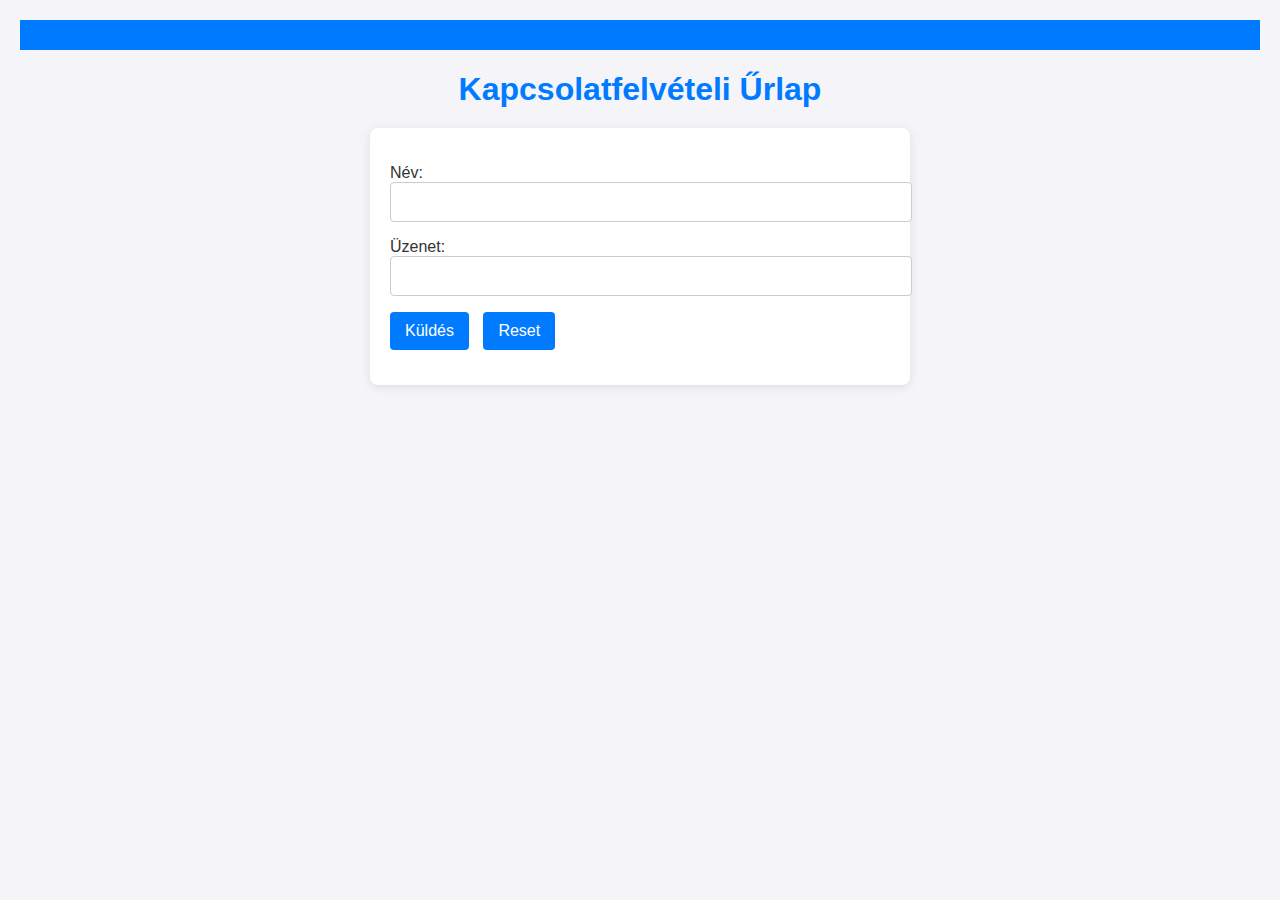
<file: szoftverleltar/src/main/resources/templates/kapcsolat.html>
<!DOCTYPE html>
<html lang="en" xmlns:th="http://thymeleaf.org">
<head>
    <meta charset="UTF-8">
    <meta name="viewport" content="width=device-width, initial-scale=1.0">
    <title>Kapcsolatfelvételi Űrlap</title>
    <style>
        body {
            font-family: 'Arial', sans-serif;
            background-color: #f4f4f9;
            margin: 0;
            padding: 20px;
            color: #333;
        }
        h1 {
            text-align: center;
            color: #007bff;
            margin-bottom: 20px;
        }
        form {
            max-width: 500px;
            margin: 0 auto;
            padding: 20px;
            background-color: white;
            border-radius: 8px;
            box-shadow: 0 2px 10px rgba(0, 0, 0, 0.1);
        }
        p {
            margin-bottom: 15px;
        }
        input[type="text"] {
            width: 100%;
            padding: 10px;
            border: 1px solid #ccc;
            border-radius: 4px;
            font-size: 1rem;
        }
        input[type="submit"],
        input[type="reset"] {
            background-color: #007bff;
            color: white;
            border: none;
            border-radius: 4px;
            padding: 10px 15px;
            cursor: pointer;
            font-size: 1rem;
            margin-right: 10px;
            transition: background-color 0.3s;
        }
        input[type="submit"]:hover,
        input[type="reset"]:hover {
            background-color: #0056b3;
        }

        header {
            background-color: #007bff;
            color: white;
            padding: 15px 0;
            text-align: center;
        }
    </style>
</head>
<body>
<header>
    <div th:insert="menu"></div>
</header>
<h1>Kapcsolatfelvételi Űrlap</h1>
<form action="#" th:action="@{/ment}" th:object="${kapcsolat}" method="post">
    <p>Név: <input type="text" th:field="*{bekuldo}" readonly="true" required /></p>
    <p>Üzenet: <input type="text" th:field="*{uzenet}" required /></p>
    <p>
        <input type="submit" value="Küldés" />
        <input type="reset" value="Reset" />
    </p>
</form>
</body>
</html>
</file>
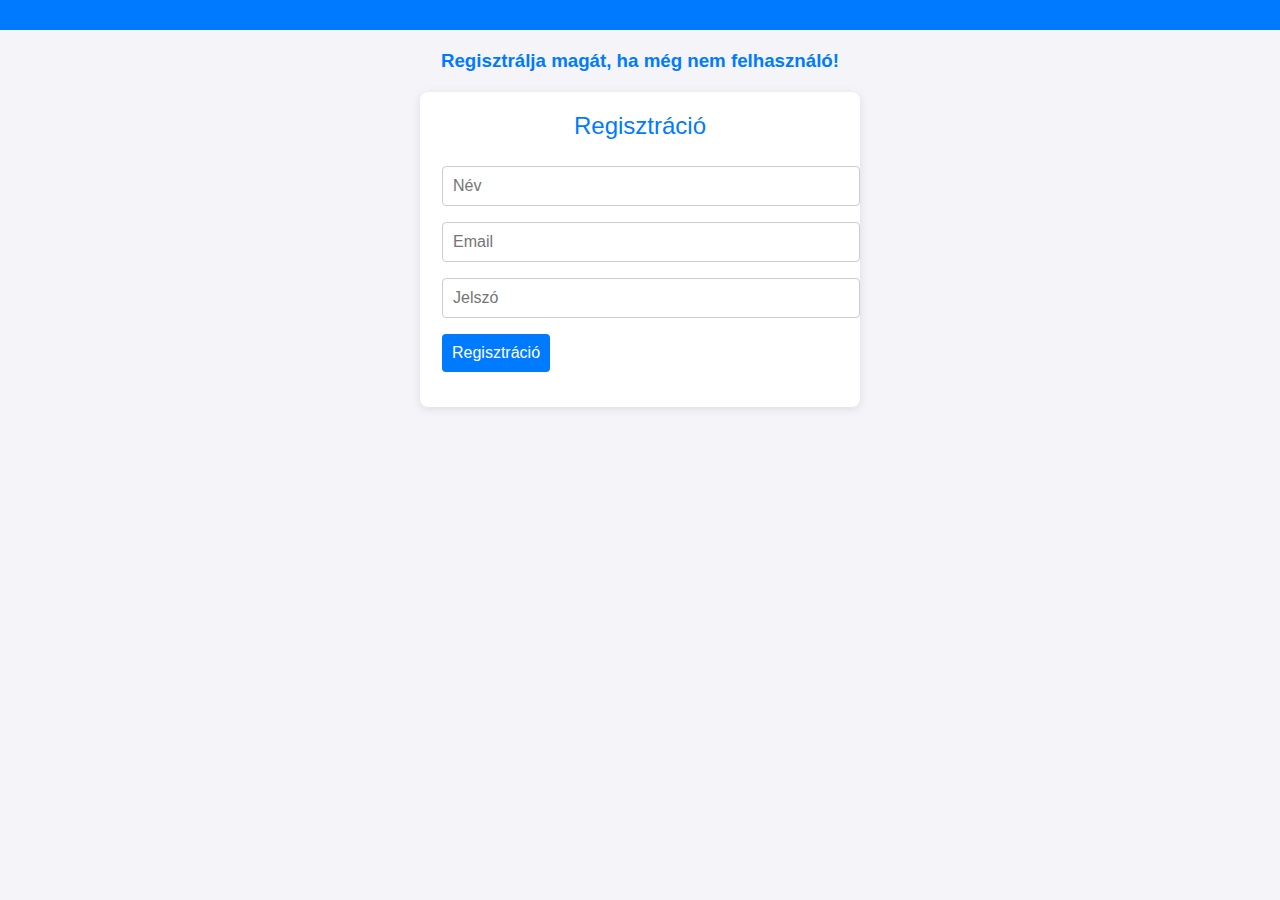
<file: szoftverleltar/src/main/resources/templates/regisztral.html>
<!DOCTYPE HTML>
<html xmlns:th="https://www.thymeleaf.org">
<head>
    <title>Bejelentkezés, regisztráció</title>
    <meta http-equiv="Content-Type" content="text/html; charset=UTF-8" />
    <style>
        body {
            font-family: 'Arial', sans-serif;
            background-color: #f4f4f9;
            margin: 0;
            padding: 0;
            color: #333;
        }
        header {
            background-color: #007bff;
            color: white;
            padding: 15px 0;
            text-align: center;
        }
        h3 {
            text-align: center;
            margin-top: 20px;
            color: #007bff;
        }
        form {
            max-width: 400px;
            margin: 20px auto;
            padding: 20px;
            background-color: white;
            border-radius: 8px;
            box-shadow: 0 2px 10px rgba(0, 0, 0, 0.1);
        }
        fieldset {
            border: none;
            padding: 0;
        }
        legend {
            font-size: 1.5rem;
            margin-bottom: 10px;
            color: #007bff;
            text-align: center;
        }
        p {
            margin-bottom: 15px;
        }
        input[type="text"],
        input[type="password"] {
            width: 100%;
            padding: 10px;
            border: 1px solid #ccc;
            border-radius: 4px;
            font-size: 1rem;
        }
        input[type="submit"] {
            background-color: #007bff;
            color: white;
            border: none;
            border-radius: 4px;
            padding: 10px;
            cursor: pointer;
            font-size: 1rem;
            transition: background-color 0.3s;
        }
        input[type="submit"]:hover {
            background-color: #0056b3;
        }
    </style>
</head>
<body>
<header>
    <div th:insert="menu"></div>
</header>
<h3>Regisztrálja magát, ha még nem felhasználó!</h3>
<form action="#" th:action="@{/regisztral_feldolgoz}" th:object="${reg}" method="post">
    <fieldset>
        <legend>Regisztráció</legend>
        <p><input type="text" th:field="*{name}" placeholder="Név" required/></p>
        <p><input type="text" th:field="*{email}" placeholder="Email" required/></p>
        <p><input type="password" th:field="*{password}" placeholder="Jelszó" required/></p>
        <p><input type="submit" value="Regisztráció" /></p>
    </fieldset>
</form>
</body>
</html>
</file>
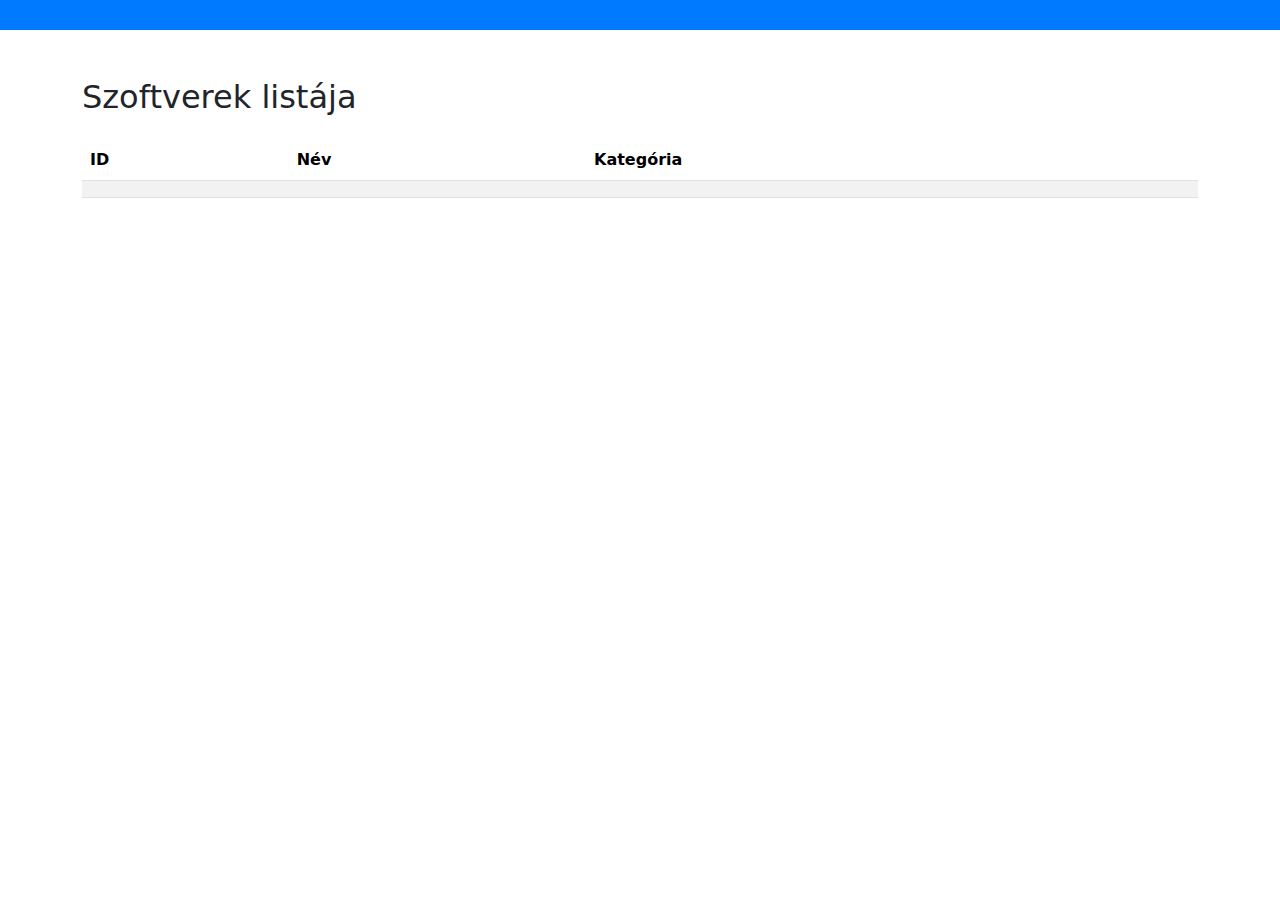
<file: szoftverleltar/src/main/resources/templates/szoftverek.html>
<!DOCTYPE html>
<html lang="en" xmlns:th="http://www.thymeleaf.org">
<head>
    <meta charset="UTF-8">
    <meta name="viewport" content="width=device-width, initial-scale=1.0">
    <title>Szoftverek</title>
    <!-- Bootstrap CSS -->
    <link href="https://cdn.jsdelivr.net/npm/bootstrap@5.3.0-alpha1/dist/css/bootstrap.min.css" rel="stylesheet">
    <style>

        header {
            background-color: #007bff;
            color: white;
            padding: 15px 0;
            text-align: center;
        }
    </style>

</head>
<body>
<header>
    <div th:insert="menu"></div>
</header>
<div class="container mt-5">
    <h2 class="mb-4">Szoftverek listája</h2>
    <table class="table table-striped">
        <thead>
        <tr>
            <th scope="col">ID</th>
            <th scope="col">Név</th>
            <th scope="col">Kategória</th>
        </tr>
        </thead>
        <tbody>
        <tr th:each="szoftver : ${szoftverek}">
            <td th:text="${szoftver.id}"></td>
            <td th:text="${szoftver.nev}"></td>
            <td th:text="${szoftver.kategoria}"></td>
        </tr>
        </tbody>
    </table>
</div>


<script src="https://cdn.jsdelivr.net/npm/bootstrap@5.3.0-alpha1/dist/js/bootstrap.bundle.min.js"></script>
</body>
</html>
</file>
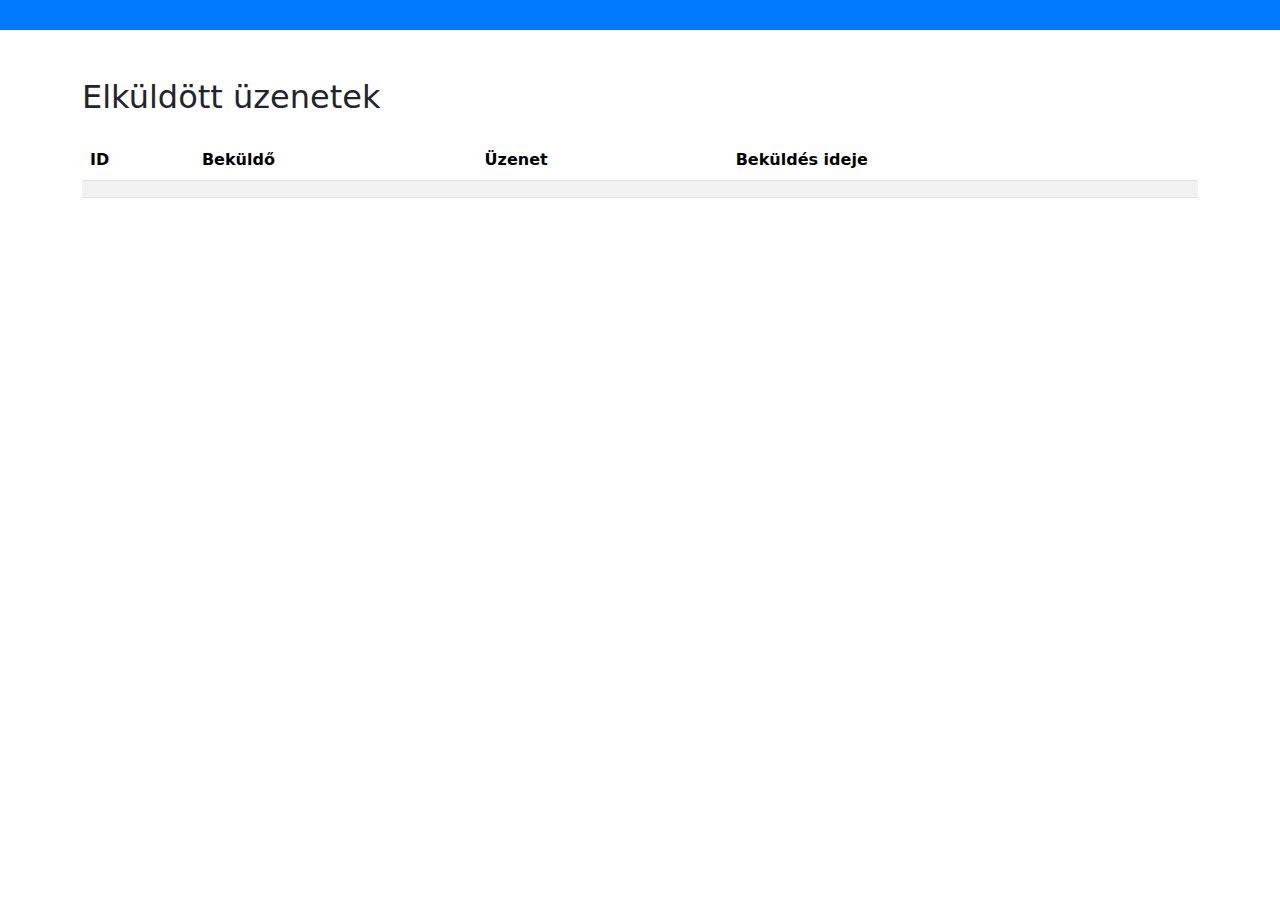
<file: szoftverleltar/src/main/resources/templates/uzenetek.html>
<!DOCTYPE html>
<html lang="en" xmlns:th="http://www.thymeleaf.org">
<head>
  <meta charset="UTF-8">
  <meta name="viewport" content="width=device-width, initial-scale=1.0">
  <title>Szoftverek</title>
  <!-- Bootstrap CSS -->
  <link href="https://cdn.jsdelivr.net/npm/bootstrap@5.3.0-alpha1/dist/css/bootstrap.min.css" rel="stylesheet">
  <style>
    header {
      background-color: #007bff;
      color: white;
      padding: 15px 0;
      text-align: center;
    }
  </style>

</head>
<body>
<header>
  <div th:insert="menu"></div>
</header>
<div class="container mt-5">
  <h2 class="mb-4">Elküldött üzenetek</h2>
  <table class="table table-striped">
    <thead>
    <tr>
      <th scope="col">ID</th>
      <th scope="col">Beküldő</th>
      <th scope="col">Üzenet</th>
      <th scope="col">Beküldés ideje</th>
    </tr>
    </thead>
    <tbody>
    <tr th:each="kapcsolat : ${uzenetek}">
      <td th:text="${kapcsolat.id}"></td>
      <td th:text="${kapcsolat.bekuldo}"></td>
      <td th:text="${kapcsolat.uzenet}"></td>
      <td th:text="${kapcsolat.getBekuldesIdejeFormatted()}"></td>
    </tr>
    </tbody>
  </table>
</div>


<script src="https://cdn.jsdelivr.net/npm/bootstrap@5.3.0-alpha1/dist/js/bootstrap.bundle.min.js"></script>
</body>
</html>
</file>
